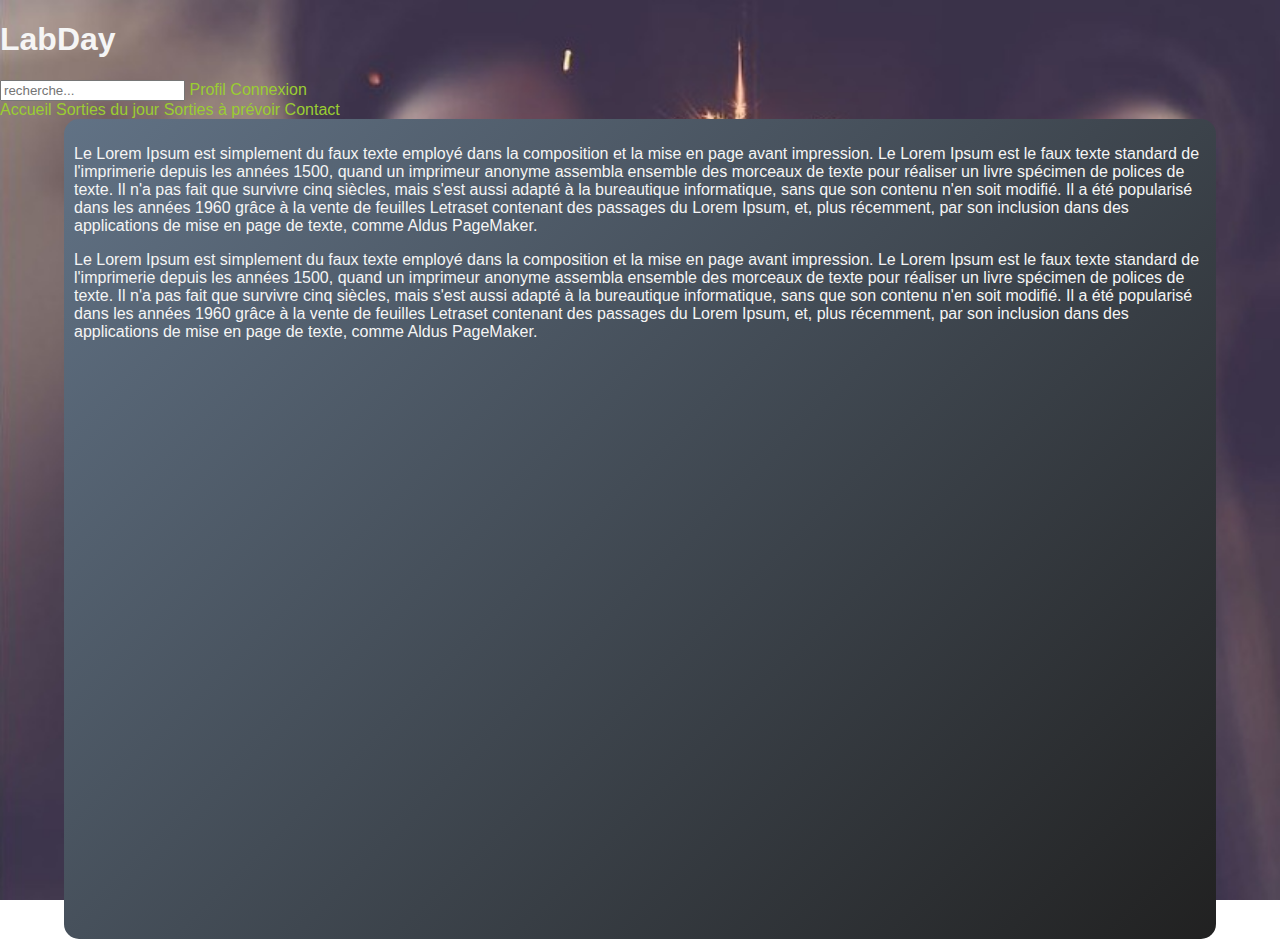
<file: html/index.html>
<!DOCTYPE html>
<html lang="fr">

<head>
    <meta charset="UTF-8">
    <title >Labday</title>
    <link rel="stylesheet" href="../assets/css/profil.css"/>
</head>



<body>
    <header class="header">
        <div class="menuHaut">
            <h1 id="title"> LabDay</h1>
            <input id="search" type="text" placeholder="recherche...">
            <a id="profil" href="profil.html"> Profil </a>
            <a id="connect" href="connect.html"> Connexion </a>
        </div>
        <div class="menuBas">
            <a href="index.html"> Accueil</a>
            <a href="sortieDuJour.html"> Sorties du jour</a>
            <a href="sortieAPrevoir.html"> Sorties à prévoir</a>
            <a href="contact.html"> Contact</a>
        </div>

    </header>

    <section class="fond">
        <div>
            <p>Le Lorem Ipsum est simplement du faux texte employé dans la composition et la mise en page avant impression. Le Lorem Ipsum est le faux texte standard de l'imprimerie depuis les années 1500, quand un imprimeur anonyme assembla ensemble des
                morceaux de texte pour réaliser un livre spécimen de polices de texte. Il n'a pas fait que survivre cinq siècles, mais s'est aussi adapté à la bureautique informatique, sans que son contenu n'en soit modifié. Il a été popularisé dans les
                années 1960 grâce à la vente de feuilles Letraset contenant des passages du Lorem Ipsum, et, plus récemment, par son inclusion dans des applications de mise en page de texte, comme Aldus PageMaker.</p>
            <p>Le Lorem Ipsum est simplement du faux texte employé dans la composition et la mise en page avant impression. Le Lorem Ipsum est le faux texte standard de l'imprimerie depuis les années 1500, quand un imprimeur anonyme assembla ensemble des
                morceaux de texte pour réaliser un livre spécimen de polices de texte. Il n'a pas fait que survivre cinq siècles, mais s'est aussi adapté à la bureautique informatique, sans que son contenu n'en soit modifié. Il a été popularisé dans les
                années 1960 grâce à la vente de feuilles Letraset contenant des passages du Lorem Ipsum, et, plus récemment, par son inclusion dans des applications de mise en page de texte, comme Aldus PageMaker.</p>
        </div>
    </section>




    <footer>
        <div>

        </div>

    </footer>
</body>


</html>
</file>
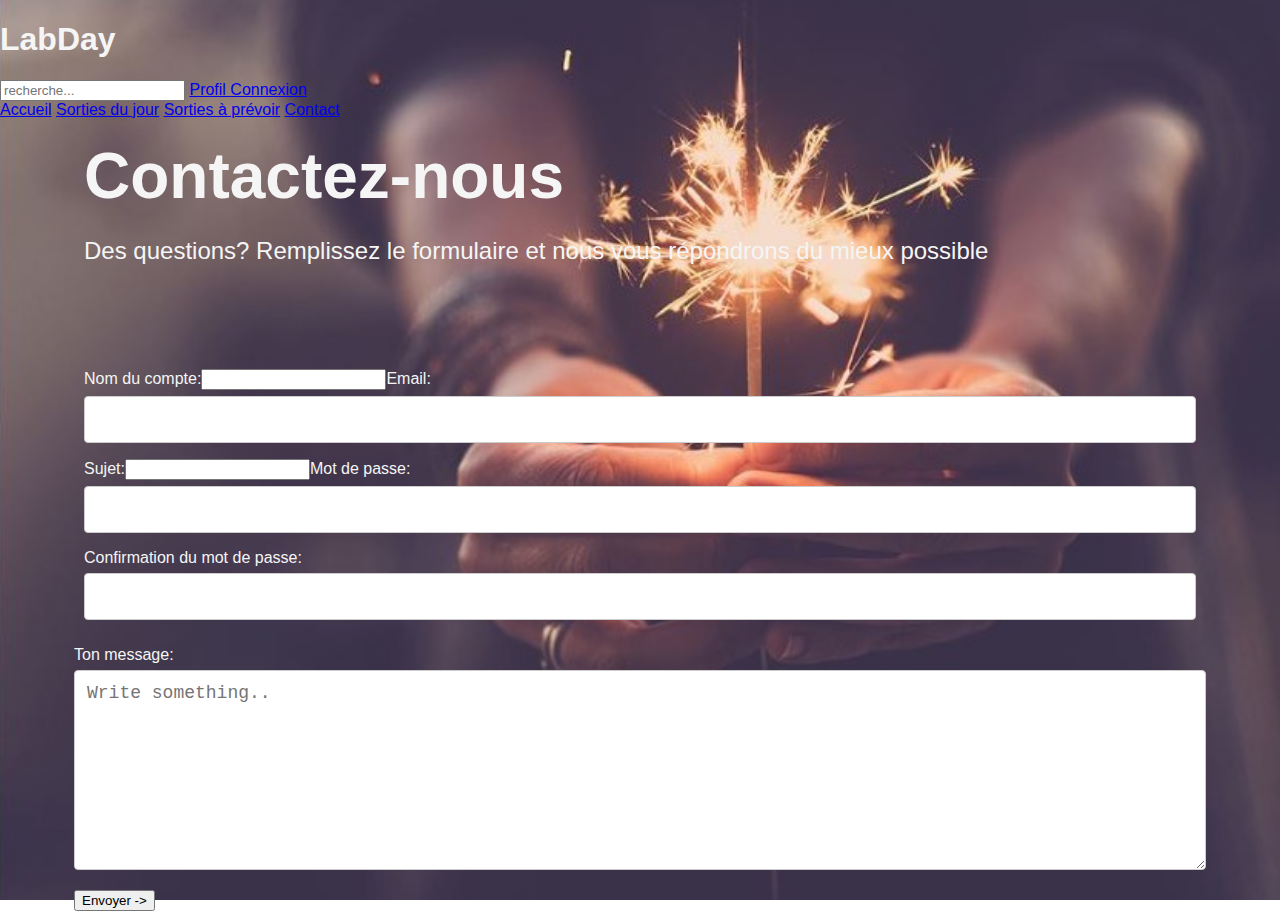
<file: contact.html>
<!DOCTYPE html>
<html lang="fr">
<head>
    <meta charset="UTF-8">
    <title>Contact</title>
    <link rel="stylesheet" href="assets/css/styleContact.css"/>
</head>


<body>
<header class="header">
    <div class="menuHaut">
        <h1 id="title"> LabDay</h1>
        <input id="search" type="text" placeholder="recherche...">
        <a id="profil" href="profil.html"> Profil </a>
        <a id="connect" href="connect.html"> Connexion </a>
    </div>
    <div class="menuBas">
        <a href="index.html"> Accueil</a>
        <a href="sortieJour.html"> Sorties du jour</a>
        <a href="sortiePrevues.html"> Sorties à prévoir</a>
        <a href="contact.html"> Contact</a>
    </div>

</header>

<section class="fond">
    <div class="contactTitle">
        <h2>Contactez-nous</h2>
        <p>Des questions? Remplissez le formulaire et nous vous répondrons du mieux possible</p>
    </div>
    <div class="container">
        <form action="action_page.php">
            <div class="list">

            </div>
            <div>
                <table>
                    <label for="nCompte">Nom du compte:</label>
                    <input type="text"
                           id="nCompte"
                           name="nCompte"
                           required>

                    <label for="email">Email:</label>
                    <input type="email"
                           name="email"
                           id="email"
                           required>

                    <label for="question">Sujet:</label>
                    <input type="text"
                           name="question"
                           id="question"
                           required>


                    <label for="mdpCompte">Mot de passe:</label>
                    <input type="password"
                           id="mdpCompte"
                           name="mdpCompte"
                           required>
                    <label for="cMdpCompte">Confirmation du mot de passe:</label>
                    <input type="password"
                           id="cMdpCompte"
                           name="cMdpCompte"
                           required>


                </table>
            </div>


            <label for="subject">Ton message:</label>
            <textarea id="subject" name="subject" placeholder="Write something.." style="height:200px"></textarea>

            <input type="submit" value="Envoyer ->">


        </form>
    </div>
</section>


<footer>
    <div>

    </div>

</footer>
</body>


</html>
</file>
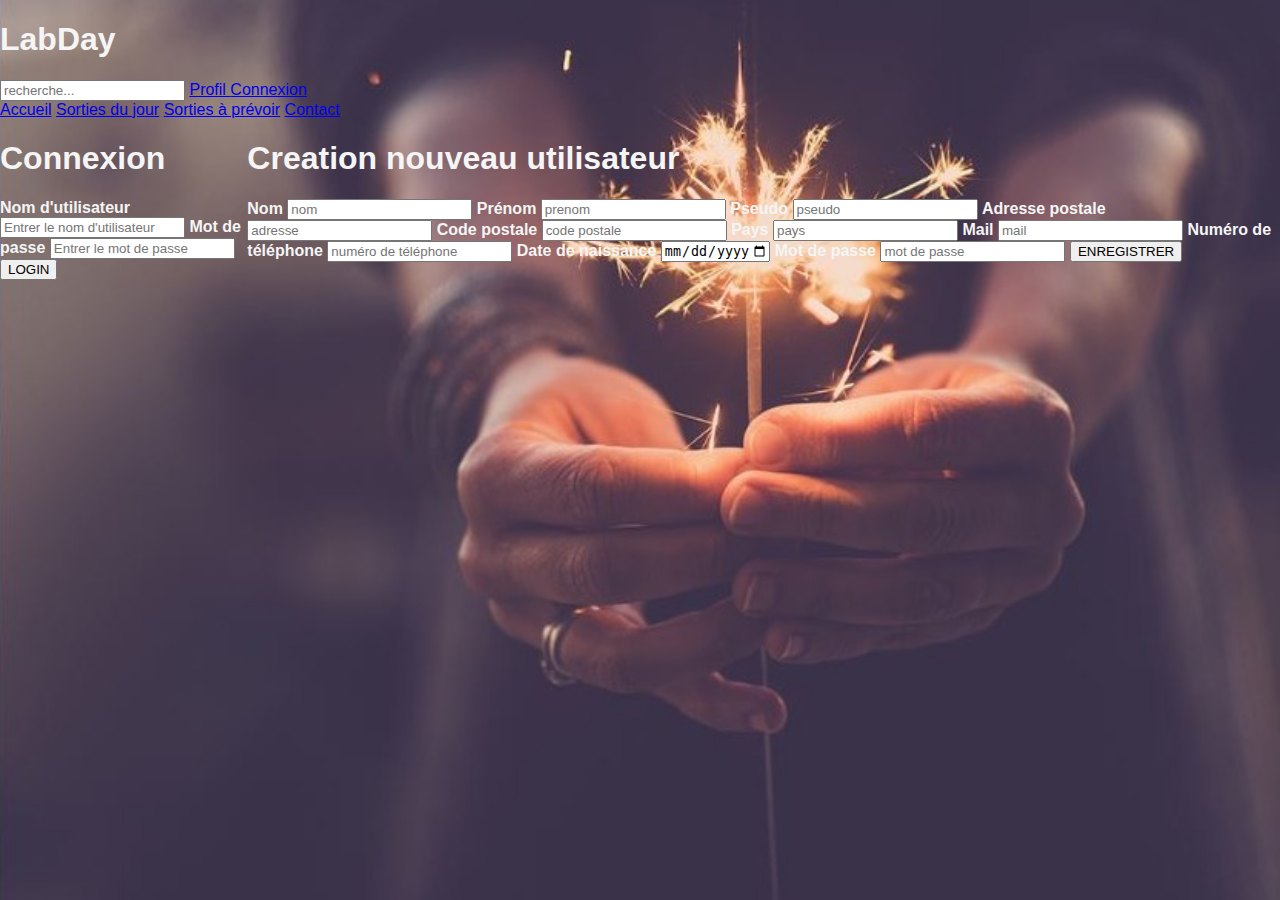
<file: html/connect.html>
<!DOCTYPE html>
<html lang="fr">
<head>
    <meta charset="UTF-8">
    <title>Labday</title>
    <link rel="stylesheet" href="../assets/css/connect.css"/>
</head>


<body>
<header class="header">
    <div class="menuHaut">
        <h1 id="title"> LabDay</h1>
        <input id="search" type="text" placeholder="recherche...">
        <a id="profil" href="profil.html"> Profil </a>
        <a id="connect" href="connect.html"> Connexion </a>
    </div>
    <div class="menuBas">
        <a href="index.html"> Accueil</a>
        <a href="sortieDuJour.html"> Sorties du jour</a>
        <a href="sortieAPrevoir.html"> Sorties à prévoir</a>
        <a href="contact.html"> Contact</a>
    </div>

</header>
<div class="connect">
    <div class="container">
        <!-- zone de connexion -->

        <form action="verification.php" method="POST">
            <h1>Connexion</h1>

            <label><b>Nom d'utilisateur</b></label>
            <input type="text" placeholder="Entrer le nom d'utilisateur" name="username" required>

            <label><b>Mot de passe</b></label>
            <input type="password" placeholder="Entrer le mot de passe" name="password" required>

            <input type="submit" id='submit' value='LOGIN' >

        </form>
    </div>
    <div class="container">
        <form action="../controllers/request.php" method="post">
            <h1> Creation nouveau utilisateur</h1>
            <label><b>Nom</b></label>
            <input type="text" placeholder="nom" name="nom" required>

            <label><b>Prénom</b></label>
            <input type="text" placeholder="prenom" name="prenom" required>

            <label><b>Pseudo</b></label>
            <input type="text" placeholder="pseudo" name="pseudo" required>

            <label><b>Adresse postale</b></label>
            <input type="text" placeholder="adresse" name="adresse" required>

            <label><b>Code postale</b></label>
            <input type="number" placeholder="code postale" name="code_postale" required>

            <label><b>Pays</b></label>
            <input type="text" placeholder="pays" name="pays" required>

            <label><b>Mail</b></label>
            <input type="email" placeholder="mail" name="mail" required>

            <label><b>Numéro de téléphone</b></label>
            <input type="number" placeholder="numéro de téléphone" name="telephone" required>

            <label><b>Date de naissance</b></label>
            <input type="date" id="date_naissance" name="date_naissance" min="1940-01-01" max="2018-12-31" required>

            <label><b>Mot de passe</b></label>
            <input type="password" placeholder="mot de passe" name="mot_de_passe" required>

            <input type="submit" id='enregistrer' value='ENREGISTRER' >
        </form>
    </div>
</div>


</body>

</html>
</file>
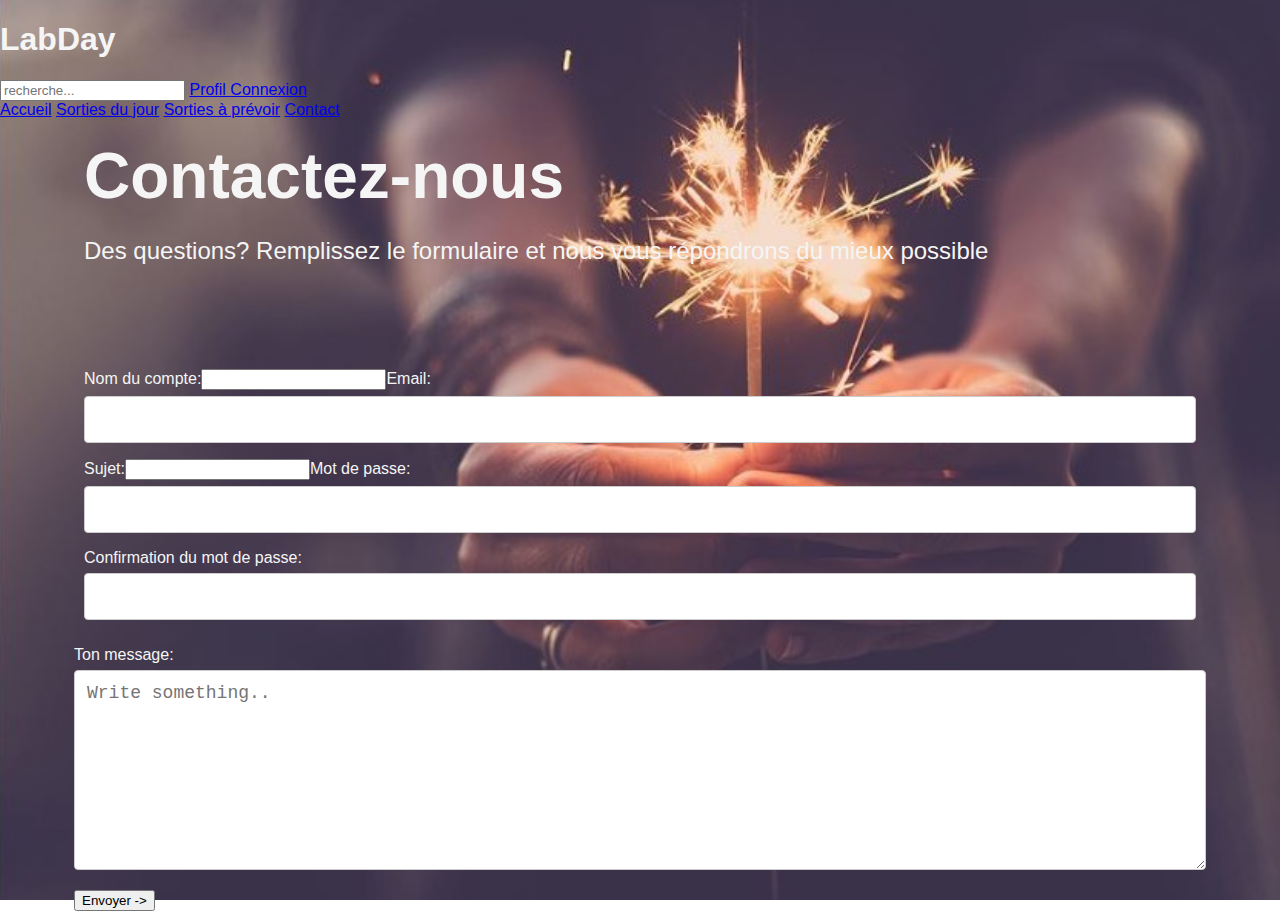
<file: html/contact.html>
<!DOCTYPE html>
<html lang="fr">
<head>
    <meta charset="UTF-8">
    <title>Contact</title>
    <link rel="stylesheet" href="../assets/css/styleContact.css"/>
</head>


<body>
<header class="header">
    <div class="menuHaut">
        <h1 id="title"> LabDay</h1>
        <input id="search" type="text" placeholder="recherche...">
        <a id="profil" href="profil.html"> Profil </a>
        <a id="connect" href="connect.html"> Connexion </a>
    </div>
    <div class="menuBas">
        <a href="index.html"> Accueil</a>
        <a href="minichat.php"> Sorties du jour</a>
        <a href="sortieAPrevoir.html"> Sorties à prévoir</a>
        <a href="contact.html"> Contact</a>
    </div>

</header>

<section class="fond">
    <div class="contactTitle">
        <h2>Contactez-nous</h2>
        <p>Des questions? Remplissez le formulaire et nous vous répondrons du mieux possible</p>
    </div>
    <div class="container">
        <form action="action_page.php">
            <div class="list">

            </div>
            <div>
                <table>
                    <label for="nCompte">Nom du compte:</label>
                    <input type="text"
                           id="nCompte"
                           name="nCompte"
                           required>

                    <label for="email">Email:</label>
                    <input type="email"
                           name="email"
                           id="email"
                           required>

                    <label for="question">Sujet:</label>
                    <input type="text"
                           name="question"
                           id="question"
                           required>


                    <label for="mdpCompte">Mot de passe:</label>
                    <input type="password"
                           id="mdpCompte"
                           name="mdpCompte"
                           required>
                    <label for="cMdpCompte">Confirmation du mot de passe:</label>
                    <input type="password"
                           id="cMdpCompte"
                           name="cMdpCompte"
                           required>


                </table>
            </div>


            <label for="subject">Ton message:</label>
            <textarea id="subject" name="subject" placeholder="Write something.." style="height:200px"></textarea>

            <input type="submit" value="Envoyer ->">


        </form>
    </div>
</section>


<footer>
    <div>

    </div>

</footer>
</body>


</html>
</file>
<file: assets/css/profil.css>
body {
    margin: 0 !important;
    font-family: 'Roboto', sans-serif;
    color: whitesmoke;
    background: url(../images/test.jpg) no-repeat fixed;
    background-size: cover;
}

.fond {
    /*width: 91.66%;
    height: 70.01%;*/
    margin-left: 5% ;
    margin-right: 5%;
    padding: 10px 10px 10px 10px;
    background: linear-gradient(-45deg, rgb(33,33,33), rgba(97, 114, 133, 1)) ;
    border-radius: 15px;
    top: 195px;
    height: 800px;
    width: auto;
    overflow: scroll;
}

.profil {
    justify-content: space-around;
}
/*.avatar{*/
/*    background-color: #EBD1D3;*/
/*    height: 140px;*/
/*    width: 140px;*/
/*    border-radius: 50%;*/
/*}*/
.photo {
    align-self: center;
    margin-left: 10px;
}

.photoProfil img {
    border-radius: 50%;
}

.avatar a {
    margin : 10px;
    font-size: small;
    color: yellowgreen;
}
info{
    display: block;
    align-self: center;
}
.info input{
    height: 15px;
    padding-left: 5px;
    border-radius: 8px;
    border: 1px ridge black;

}

.event {
    min-width: 80%;
    justify-content: space-around;
    align-items: center;
}

.titleOfEvent {
    border-bottom: solid 1px yellowgreen;
    border-top: solid 1px yellowgreen;
    padding: 10px;
}
a {
    text-decoration: none;
    color: yellowgreen;
}

.description {
    background-color: yellowgreen;
    padding: 10px;
    color: whitesmoke;
    border-radius: 20px;
    width: fit-content;
    width: 88%;

}

.event p {
    margin: 0;
}

.progress {
    justify-content: right;
}

.flex{
    display: flex;
    padding: 3px
}
#imgTree {
    width: 150px;
}
.pictureEvent1 {
    width: 25%;
    text-align: -webkit-center;

}
.pictureEvent{
    width: 75%;


}
.centerH3{
    text-align: -webkit-center;
}


.titleOfEvent {
    border-bottom: solid 1px yellowgreen;
    border-top: solid 1px yellowgreen;
    padding: 5px;
    font-size: 2rem;
    width: 80%;
    text-align: center;
    font-family: cursive;
    text-transform: uppercase;
}

.collectionItem {
    display: flex;
    flex-direction: row;
    margin: 10px;
    padding: 10px;
    justify-content: center;
}
.collectionItem ul {
    justify-content: center;
}


.inputListOfEvent {
    background-color: yellowgreen;
    border: none;
    color: #505050;
    padding: 8px 20px;
    text-align: center;
    border-radius: 5px;
    text-decoration: none;
    display: inline-block;
    font-size: 14px;
}
.evenement p {
    margin: 10px;
}

.button_submit {
    background-color: yellowgreen;
    color: whitesmoke;
    padding: 10px 10px;
    margin: 8px 0;
    border: none;
    border-radius: 10px;
    cursor: pointer;

}
.button_submit:hover {
    background-color: whitesmoke;
    color: yellowgreen;
    border: 1px solid yellowgreen;
}

.modifier {
    margin-top: 20px;
    margin-bottom: 20px;
}
.photoProfil {
    display: flex;
    align-items: center;
    justify-content: space-around;
}

.photoProfil {
    border-radius: 50%;
}

.gauche p{
    padding: 5px;
}

form {
    text-align: center;
}
</file>
<file: assets/css/styleContact.css>
body {
    margin: 0 !important;
    font-family: 'Roboto', sans-serif;
    color: whitesmoke;
    background: url(../images/test.jpg) no-repeat fixed;
    background-size: cover;

}

.fond {
    display: flex;
    flex-direction: column;
    margin-left: 5%;
    margin-right: 5%;
    border-radius: 38px;
    top: 195px;
}
.fond div {
    padding: 20px 10px 10px 10px;
}
.contactTitle p {
    font-size: 1.5em;
    padding: 0 0 0 10px;
}
.contactTitle{
    /*text-align: center;*/
    color: whitesmoke;
    border-top-left-radius: 40px;
    border-top-right-radius: 40px;

}
.contactTitle h2 {
    font-size: 4em;
    /*text-align: center;*/
    margin: 0;
    padding: 0 0 0 10px;
}

.container_contact input[type=text],input[type=password],input[type=email], select, textarea {
    width: 100%;
    padding: 12px;
    border: 1px solid #ccc;
    border-radius: 4px;
    box-sizing: border-box;
    margin-top: 6px;
    margin-bottom: 16px;
    resize: vertical;
    overflow: hidden;
    outline: 0;
    font-size: 18px;
}

/* Style the submit button with a specific background color etc */
.button_submit {
    background-color: yellowgreen;
    color: whitesmoke;
    /*padding: 12px 20px;*/
    border-radius: 5px;
    cursor: pointer;
    margin: 0 0 0 40px;
    width: 20%;
    height: 50px;
    outline: 0;
    font-size: 20px;
    text-align: center;


}

/* When moving the mouse over the submit button, add a darker green color */
.button_submit:hover {
    background-color: #505050;
}

/* Add a background color and some padding around the form */
.container_contact {
    border-bottom-left-radius: 40px;
    border-bottom-right-radius: 40px;

    padding: 20px;
    font-size: 18px;
}
</file>
<file: assets/css/connect.css>
body {
    margin: 0 !important;
    font-family: 'Roboto', sans-serif;
    color: whitesmoke;
    background: url(../images/test.jpg) no-repeat fixed;
    background-size: cover;
}

.connect {
    display: flex;
    width: 100%;
}

#enregistrer span{
    padding: 2%;
    background: #FFD700;
    border-radius: 5px;

}
#enregistrer span:hover{
    background: #505050;
    border: solid 2px #FFD700;
}

/*.container {*/
/*    align-self: center;*/
/*}*/

.fond {
    /*width: 91.66%;
    height: 70.01%;*/
    margin-left: 3%;
    margin-right: 3%;
    padding: 30px;
    background: #505050 !important;
    border-radius: 15px;
    top: 195px;
}

.container_connect {
    width: 450px;
    margin: 0 auto;
    margin-top: 5%;
}

/* Bordered form */
.container_connect form {
    width: 100%;
    padding: 30px;
    background: #505050 !important;
    box-shadow: 0 0 20px 0 rgba(0, 0, 0, 0.2), 0 5px 5px 0 rgba(0, 0, 0, 0.24);
    border-radius: 15px;
}

.container_connect h1 {
    text-align: center;
    margin: 0 auto;
    padding-bottom: 10px;
}

.container_connect input, textarea, select {
    width: 100%;
    padding: 12px 20px;
    margin: 8px 0;
    display: inline-block;
    border: 1px solid #ccc;
    box-sizing: border-box;
}


.container_connect input[type=submit] {
    background-color: yellowgreen;
    color: whitesmoke;
    padding: 14px 20px;
    margin: 8px 0;
    border: none;
    cursor: pointer;
    width: 100%;
}

.container_connect input[type=submit]:hover {
    background-color: whitesmoke;
    color: yellowgreen;
    border: 1px solid yellowgreen;
}

.search {
    height: 20px;
    font-size: large;
}

input[type="radio"] {
    -webkit-appearance: none;
    position: relative;
    top: 10px;
    outline: 0;
    background: whitesmoke;
    height: 15px;
    width: 15px;
    display: inline-block;
    padding: 0 0 0 0;
    border-radius: 12px;
    border: solid 2px;
}

input[type="radio"]:checked {
    background: black;
    height: 15px;
    width: 15px;
    display: inline-block;
    padding: 0 0 0 0;
}

input[type="radio"]:checked::before {
    height: 15px;
    width: 15px;
    position: absolute;
    content: '✔';
    display: inline-block;
    font-size: 14px;
    text-align: center;
    line-height: 12px;
    color: whitesmoke;
}

@media only screen and (max-width: 1024px) {
    .container_connect {
        width: 350px;
    }

    input[type="radio"] {
        border-radius: 18px;
        height: 20px;
        width: 20px;
        top: 10px;
    }

    input[type="radio"]:checked::before {
        height: 20px;
        width: 20px;
        font-size: 18px;
        line-height: 14px;

    }

    input[type="radio"]:checked {
        height: 20px;
        width: 20px;
    }


}

form a {
    text-decoration: none;
    color: black;
}

form a:hover {
    color: white;
}

#select_pays::-moz-selection {
    background-color: yellowgreen;
}
</file>
